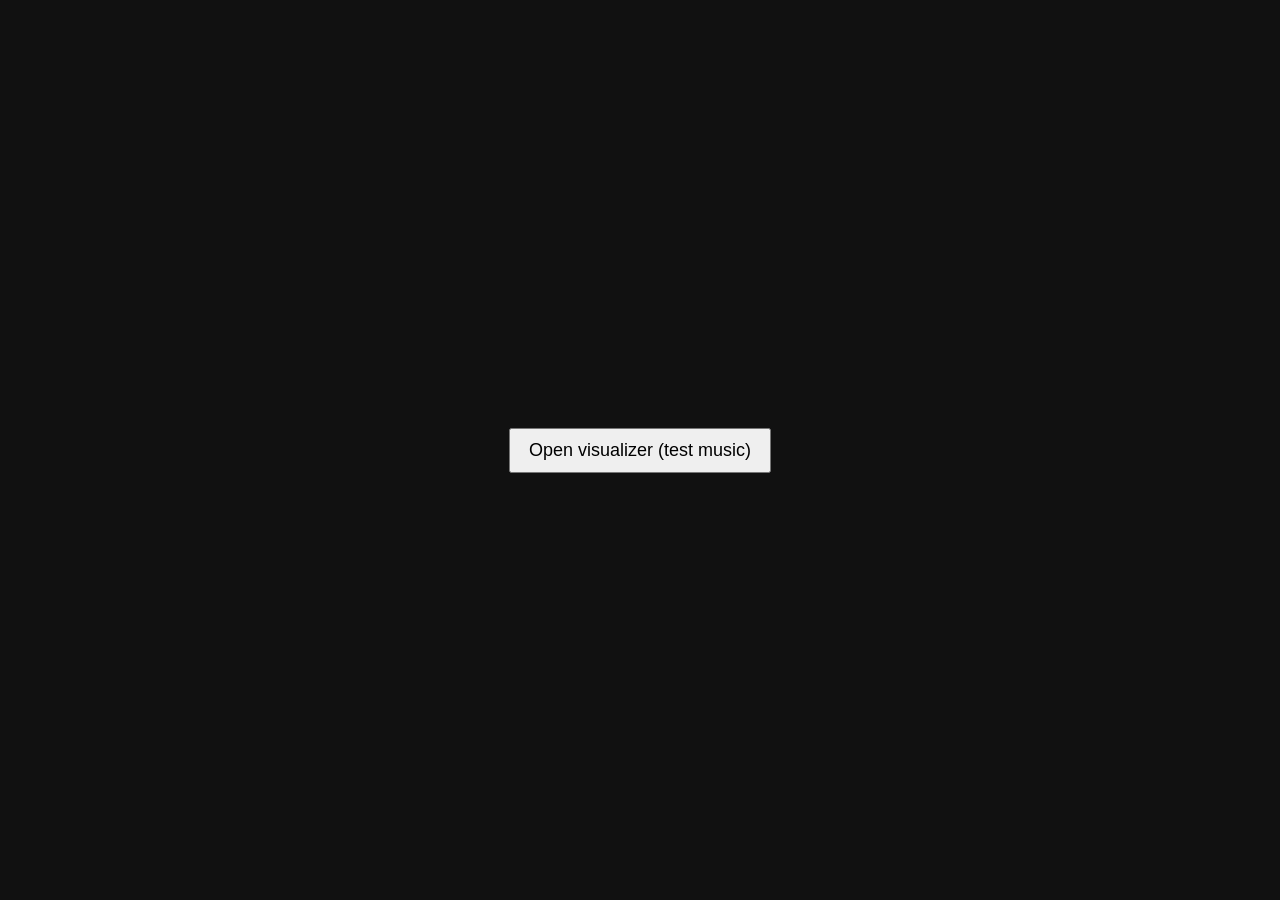
<file: tests/ui/vis_module_harness.html>
<!doctype html>
<!-- Harness for the optional visualizer module (web_files/js/modules/visualizer/) without the music page's server:
     loads module.js and its files the way music.js does, plays the test music into a stand-in "stereo bus" and opens
     the view.  py tests/ui/vr_preview_server.py 8781  ->  http://127.0.0.1:8781/tests/ui/vis_module_harness.html
     window.HARNESS.musicJsParses() checks music.js for syntax errors (it is compiled, not run). -->
<html lang="en">
<head><meta charset="utf-8"><title>Visualizer module harness</title>
<style>body{background:#111;color:#ddd;font:14px system-ui;display:grid;place-items:center;height:100vh;margin:0}button{font-size:18px;padding:10px 18px}</style>
</head>
<body>
<button type="button" id="go">Open visualizer (test music)</button>
<script src="vis_test_audio.js"></script>
<script>
(() => {
  const DIR = '/web_files/js/modules/visualizer/';
  const load = (src) => new Promise((ok, fail) => { const s = document.createElement('script'); s.src = src; s.onload = ok; s.onerror = () => fail(new Error(src)); document.head.append(s); });
  let ctx, bus, ready;
  const songs = [{ title: 'Test groove', artist: 'Synth', cover: null, genre: 'Electro House' }, { title: 'Same genre, next song', artist: 'Synth', cover: null, genre: 'Electro' }, { title: 'Second song', artist: 'Synth', cover: null, genre: 'Ambient' },
    { title: 'Third song', artist: 'Synth', cover: null, genre: 'Dubstep' }, { title: 'No style yet', artist: 'Synth', cover: null, genre: null },
    { title: 'Psy', artist: 'Synth', cover: null, genre: 'Psy-Trance' }, { title: 'Retro', artist: 'Synth', cover: null, genre: 'Synthwave' },
    { title: 'Film', artist: 'Synth', cover: null, genre: 'Stage & Screen---Soundtrack' }, { title: 'Metal', artist: 'Synth', cover: null, genre: 'Heavy Metal' }];
  let cur = 0;
  window.HARNESS = {
    nextSong() { cur = (cur + 1) % songs.length; if (window.AtriVisualizer && AtriVisualizer.isOpen) AtriVisualizer.songChanged(); },
    async musicJsParses() { const t = await (await fetch('/web_files/js/music.js', { cache: 'no-store' })).text(); try { new Function(t); return 'ok'; } catch (e) { return 'SyntaxError: ' + e.message; } },
  };
  document.getElementById('go').addEventListener('click', async () => {
    if (!ctx) {
      ctx = new AudioContext();
      bus = ctx.createGain();           // the stereo bus (UP.input) stand-in
      bus.connect(ctx.destination);
      VisTestAudio.startSynth(ctx, bus);
      const tap = ctx.createGain();
      bus.connect(tap);
      await load(DIR + 'module.js?t=' + Date.now());
      const m = AtriModules.visualizer;
      for (const f of m.files) await load(DIR + f + '?v=' + m.version + '.' + Date.now());   // never a cached copy while testing
      ready = { ctx, input: tap, nowPlaying: () => songs[cur], onClose: () => { document.title = 'closed'; } };
    }
    window[AtriModules.visualizer.entry].open(ready);
  });
})();
</script>
</body>
</html>
</file>
